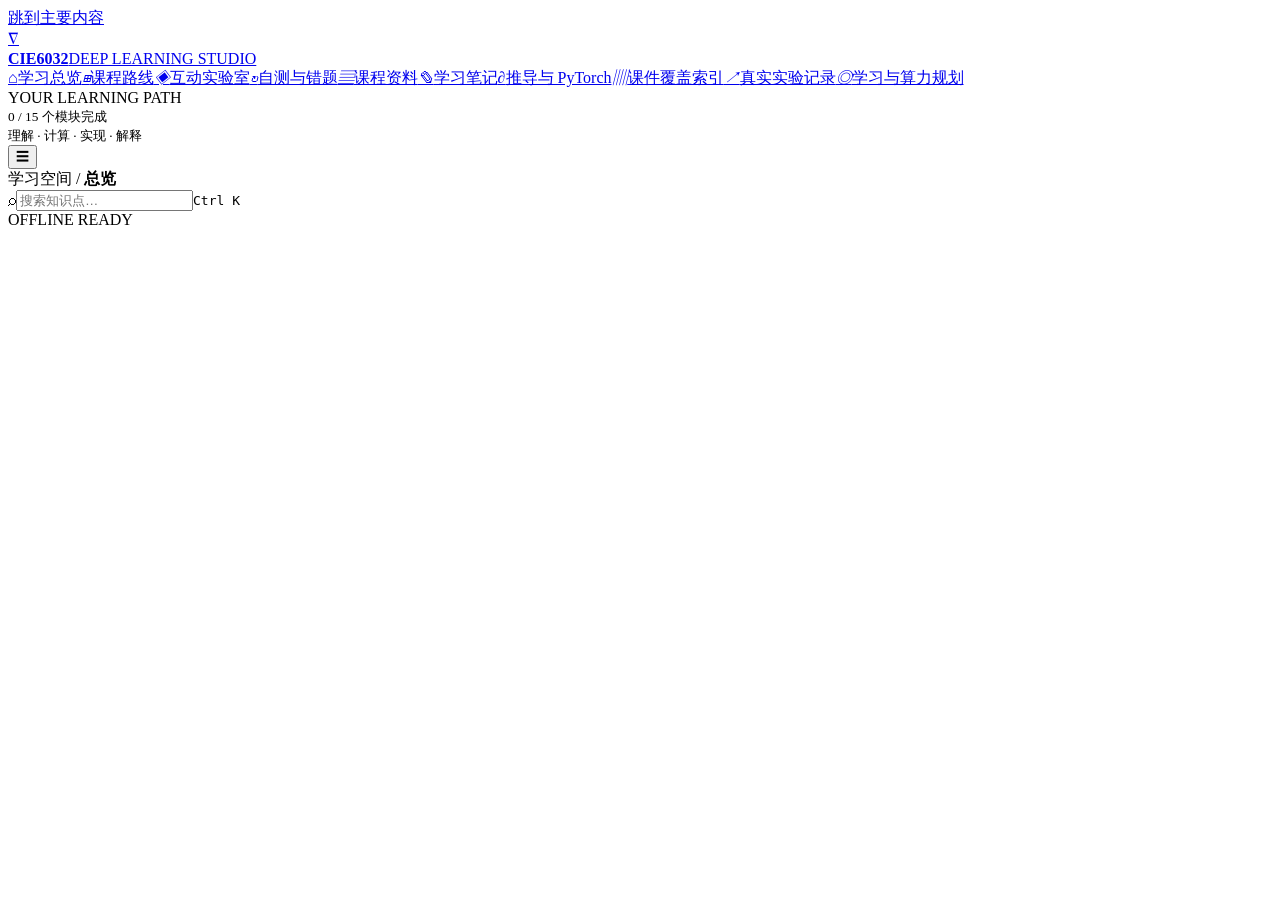
<file: study/Learning/shell.html>
<!doctype html>
<html lang="zh-CN"><head><meta charset="utf-8"><meta name="viewport" content="width=device-width,initial-scale=1"><meta name="theme-color" content="#1b2035"><meta name="description" content="CIE6032 深度学习：基于本地课件与作业的离线学习站，包含原理、交互实验、自测和实践路线。"><title>CIE6032 · Deep Learning Studio</title><style>/*__CSS__*/</style></head>
<body><a class="skip" href="#main">跳到主要内容</a>
<div class="mobile-backdrop" id="backdrop"></div>
<aside class="sidebar" id="sidebar"><a class="brand" href="#home"><div class="brand-icon">∇</div><div><strong>CIE6032</strong><span>DEEP LEARNING STUDIO</span></div></a><nav class="nav-primary" aria-label="主要导航"><a href="#home" data-nav="home"><i>⌂</i>学习总览</a><a href="#roadmap" data-nav="roadmap"><i>⊞</i>课程路线</a><a href="#labs" data-nav="labs"><i>◈</i>互动实验室</a><a href="#review" data-nav="review"><i>↻</i>自测与错题</a><a href="#resources" data-nav="resources"><i>▤</i>课程资料</a><a href="#notes" data-nav="notes"><i>✎</i>学习笔记</a><a href="#depth/03" data-nav="depth"><i>∂</i>推导与 PyTorch</a><a href="#coverage" data-nav="coverage"><i>▥</i>课件覆盖索引</a><a href="#evidence" data-nav="evidence"><i>↗</i>真实实验记录</a><a href="#plan" data-nav="plan"><i>◎</i>学习与算力规划</a></nav><div class="side-label">YOUR LEARNING PATH</div><nav class="lesson-nav" id="lesson-nav" aria-label="课程章节"></nav><div class="side-bottom"><small id="side-progress">0 / 15 个模块完成</small><div class="track"><span id="side-bar" style="width:0%"></span></div><small>理解 · 计算 · 实现 · 解释</small></div></aside>
<div class="shell"><header class="topbar"><button class="mobile-menu" id="menu-toggle" aria-label="打开导航" aria-expanded="false">☰</button><div class="crumb">学习空间 <span aria-hidden="true"> / </span> <b id="breadcrumb">总览</b></div><div class="top-tools"><form class="search" id="search-form" role="search"><span aria-hidden="true">⌕</span><input id="search" aria-label="搜索知识点" placeholder="搜索知识点…" maxlength="100"><kbd>Ctrl K</kbd></form><span class="local-pill">OFFLINE READY</span></div></header><div id="storage-warning" class="storage-warning" hidden>浏览器限制了本地保存，当前内容仅在本次打开期间有效。请用“导出学习记录”备份。</div><main class="main" id="main" tabindex="-1"></main></div><div id="toast" role="status" class="toast" hidden></div><input type="file" accept="application/json,.json" id="import-file" hidden><noscript><p>请启用 JavaScript 以使用课程导航和互动练习；课程文本也可在 Learning/tutorial.md 中阅读。</p></noscript>
<script>/*__COURSE__*/</script><script>/*__APP__*/</script></body></html>
</file>
